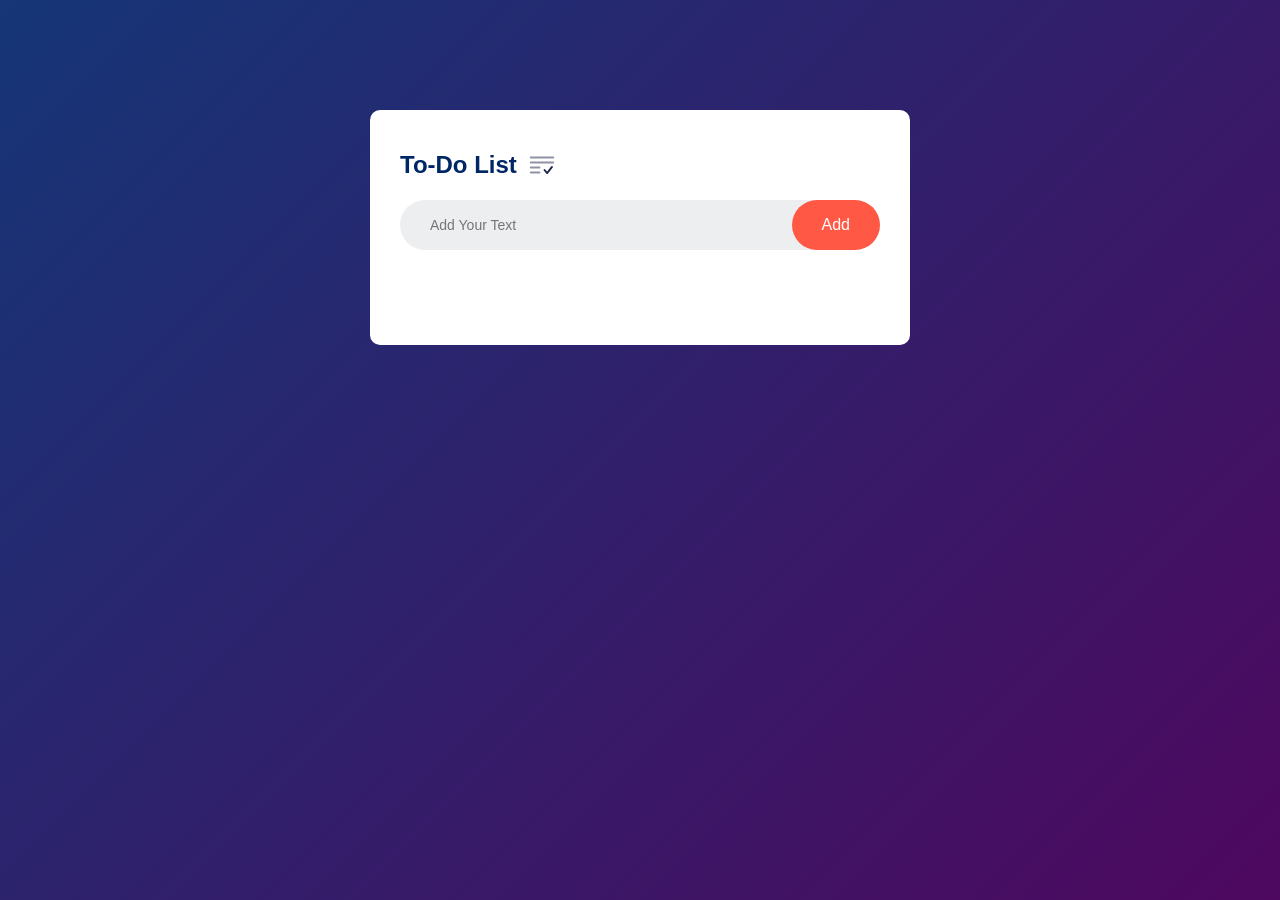
<file: index.html>
<!DOCTYPE html>
<html lang="en">

<head>
    <meta charset="UTF-8">
    <meta name="viewport" content="width=device-width, initial-scale=1.0">
    <title>Document</title>
    <link rel="stylesheet" href="styles.css">
    <link rel="manifest" href="manifest.json">
    <meta name="theme-color" content="#000000">
</head>

<body>
    <div class="container">
        <div class="todo-app">
            <h2>To-Do List <img src="assets/check-list2.svg" alt=""></h2>
            <div class="row">
                <input type="text" id="input-box" placeholder="Add Your Text">
                <button id="add-btn">Add</button>
            </div>
            <div class="lists">
                <ul id="list-container">
                    <!-- <li class="checked">Task 1</li>
                    <li>Task 2</li>
                    <li>Task 3</li> -->
                </ul>
            </div>
        </div>
    </div>
    <script src="app.js"></script>
    <script>
        if ('serviceWorker' in navigator) {
            navigator.serviceWorker.register('sw.js');
        }
    </script>
</body>

</html>
</file>
<file: styles.css>
* {
    margin: 0;
    padding: 0;
    font-family: 'Poppins', sans-serif;
    box-sizing: border-box;
}

.container {
    width: 100%;
    min-height: 100vh;
    background: linear-gradient(135deg, #153677, #4e085f);
    padding: 10px;
}

.todo-app {
    width: 90%;
    max-width: 540px;
    background: #fff;
    margin: 100px auto 20px;
    padding: 40px 30px 70px;
    border-radius: 10px;
}

.todo-app h2{
    color: #002765;
    display: flex;
    align-items: center;
    margin-bottom: 20px;
}

.todo-app h2 img{
    width: 30px;
    margin-left: 10px;
}

.row {
    display: flex;
    align-items: center;
    justify-content: space-between;
    background: #edeef0;
    border-radius: 30px;
    padding-left: 20px;
    margin-bottom: 25px;
}

input {
    flex: 1;
    border: none;
    outline: none;
    background: transparent;
    padding: 10px;
    font-size: 14px;
}

button {
    border: none;
    outline: none;
    padding: 16px 30px;
    background: #ff5945;
    color: #fff;
    font-size: 16px;
    cursor: pointer;
    border-radius: 40px;
}

ul li {
    list-style: none;
    font-size: 17px;
    padding: 12px 8px 12px 50px;
    user-select: none;
    cursor: pointer;
    position: relative;
}
ul li::before {
    content: '';
    position: absolute;
    height: 28px;
    width: 28px;
    border-radius: 50%;
    background-image: url(assets/round.png);
    background-size: cover;
    background-position: center;
    top: 12px;
    left: 8px;

}

ul li.checked {
    color: #555;
    text-decoration: line-through;
}

ul li.checked::before{
    background-image: url(assets/check.png);
}

ul li span {
    position: absolute;
    right: 0;
    top: 5px;
    width: 40px;
    height: 40px;
    font-size: 22px;
    color: #555;
    line-height: 40px;
    text-align: center;
    border-radius: 50%;
}

ul li span:hover {
    background: #edeef0;
}

/* Untuk HP / Layar Kecil */
@media screen and (max-width: 500px) {
    .todo-app {
        margin: 50px auto 20px; /* Kurangi margin atas agar tidak terlalu jauh ke bawah */
        padding: 25px 20px 50px;
    }

    .todo-app h2 {
        font-size: 22px;
    }

    .row {
        padding-left: 15px;
    }

    button {
        padding: 12px 25px; /* Tombol lebih kecil di layar HP */
        font-size: 14px;
    }

    ul li {
        font-size: 15px; /* Perkecil teks list agar tidak berantakan */
        padding: 10px 8px 10px 40px;
    }

    ul li::before {
        height: 22px; /* Perkecil icon check */
        width: 22px;
        top: 8px;
    }
}
</file>
